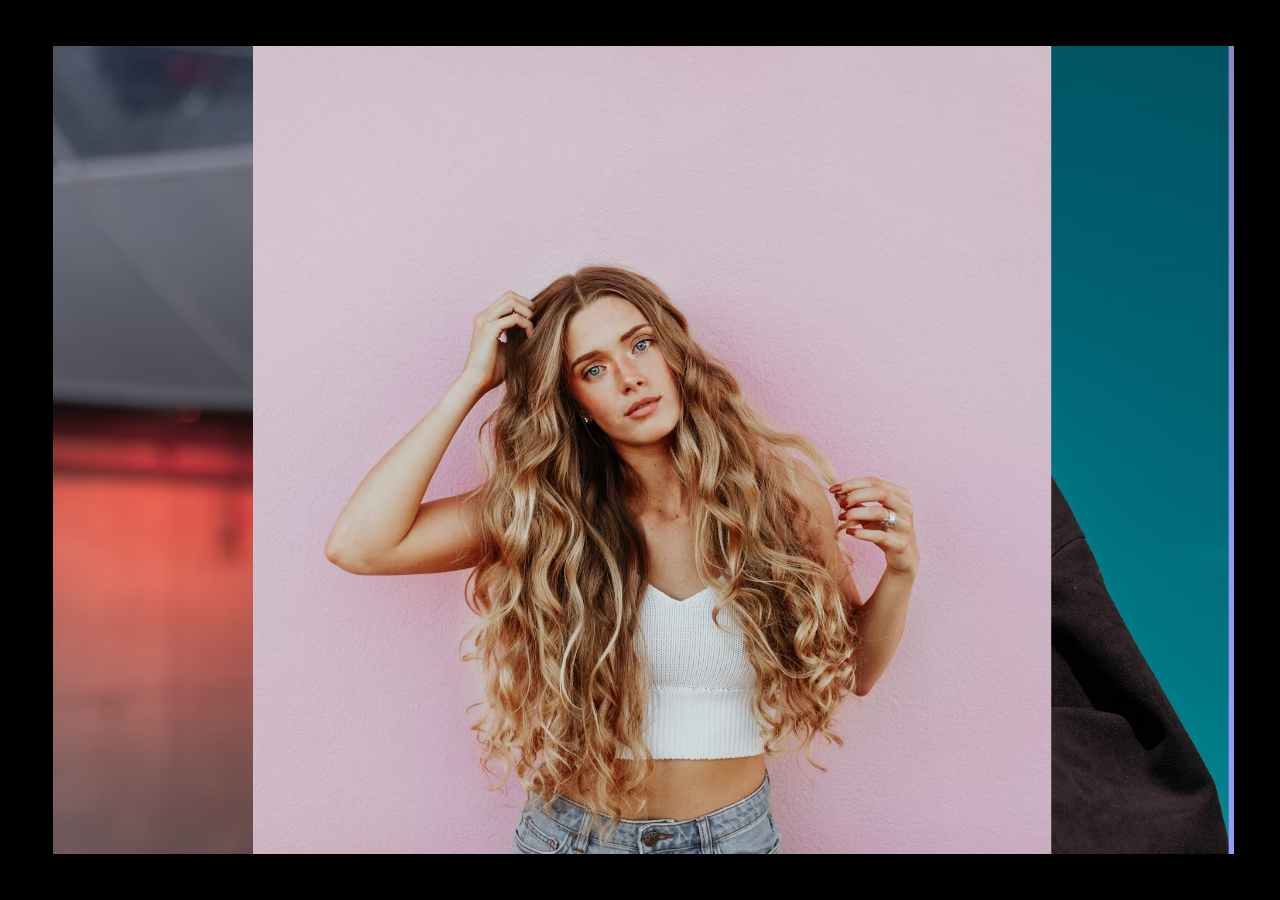
<file: Image-Slider/index.html>
<!DOCTYPE html>
<html lang="en">

<head>
    <meta charset="UTF-8">
    <meta name="viewport" content="width=device-width, initial-scale=1.0">
    <link rel="stylesheet" href="style.css">
    <title>Document</title>
</head>

<body>
    <section class="hero">
        <div class="hero-img">
            <img src="./assets/img1.avif" alt="">
            <img src="./assets/img2.avif" alt="">
            <img src="./assets/img3.avif" alt="">
            <img src="./assets/img4.avif" alt="">
            <img src="./assets/img5.avif" alt="">
            <img src="./assets/img6.jpg" alt="">

        </div>
        <div class="website-content">
            <nav>
                <div class="logo"><p>Logo</p></div>
                <div class="site-info"><p>[Photographer , Creative Director , Filmmaker]</p></div>
                <div class="menu"><p>Menu</p></div>
            </nav>

            <div class="header">
                <h1>HOWARD</h1>
            </div>
        </div>
    </section>


    <script src="https://cdnjs.cloudflare.com/ajax/libs/gsap/3.12.5/gsap.min.js"
        integrity="sha512-7eHRwcbYkK4d9g/6tD/mhkf++eoTHwpNM9woBxtPUBWm67zeAfFC+HrdoE2GanKeocly/VxeLvIqwvCdk7qScg=="
        crossorigin="anonymous" referrerpolicy="no-referrer"></script>
    <script src="script.js"></script>

</body>

</html>
</file>
<file: Image-Slider/style.css>
@font-face {
  font-family: neue;
  src: url(./assets/Fonts/PPNeueWorld-Thin.woff2);
}
@font-face {
  font-family: timmons;
  src: url(./assets/Fonts/TimmonsNY-Regular.woff2);
}

* {
  margin: 0;
  padding: 0;
  box-sizing: border-box;
  /* font-family: neue; */
}
html,
body {
  height: 100%;
  width: 100%;
}

.hero {
  height: 100vh;
  width: 100%;
  position: relative;
  overflow: hidden;
  padding: 3em;
  background-color: rgb(0, 0, 0);

  .website-content {
    height: 100%;
    width: 100%;
    position: absolute;
    top: 0;
    display: flex;
    justify-content: center;
    align-items: center;

    h1 {
      font: 200 20vw neue;
      color: #ebdc0b;
      overflow: hidden;


      span {
        position: relative;
        top: 400px;
      }
    }

    nav {
      width: 100%;
      display: flex;
      position: fixed;
      top: 0;
      left: 0;
      padding: 2em;
      align-items: center;
      justify-content: space-between;

      div {
        font: lighter 36px timmons;
        text-transform: uppercase;
        color: #ebdc0b;
      }
    }
  }

  .hero-img {
    height: 100%;
    width: 100%;
    position: relative;
    z-index: 0;
    overflow: hidden;

    img {
      height: 100%;
      width: 100%;
      object-fit: cover;
      display: block;
      /* object-position: 0 40%; */
      position: absolute;
      clip-path: polygon(100% 0%, 100% 0%, 100% 100%, 100% 100%);
    }
  }
}
</file>
